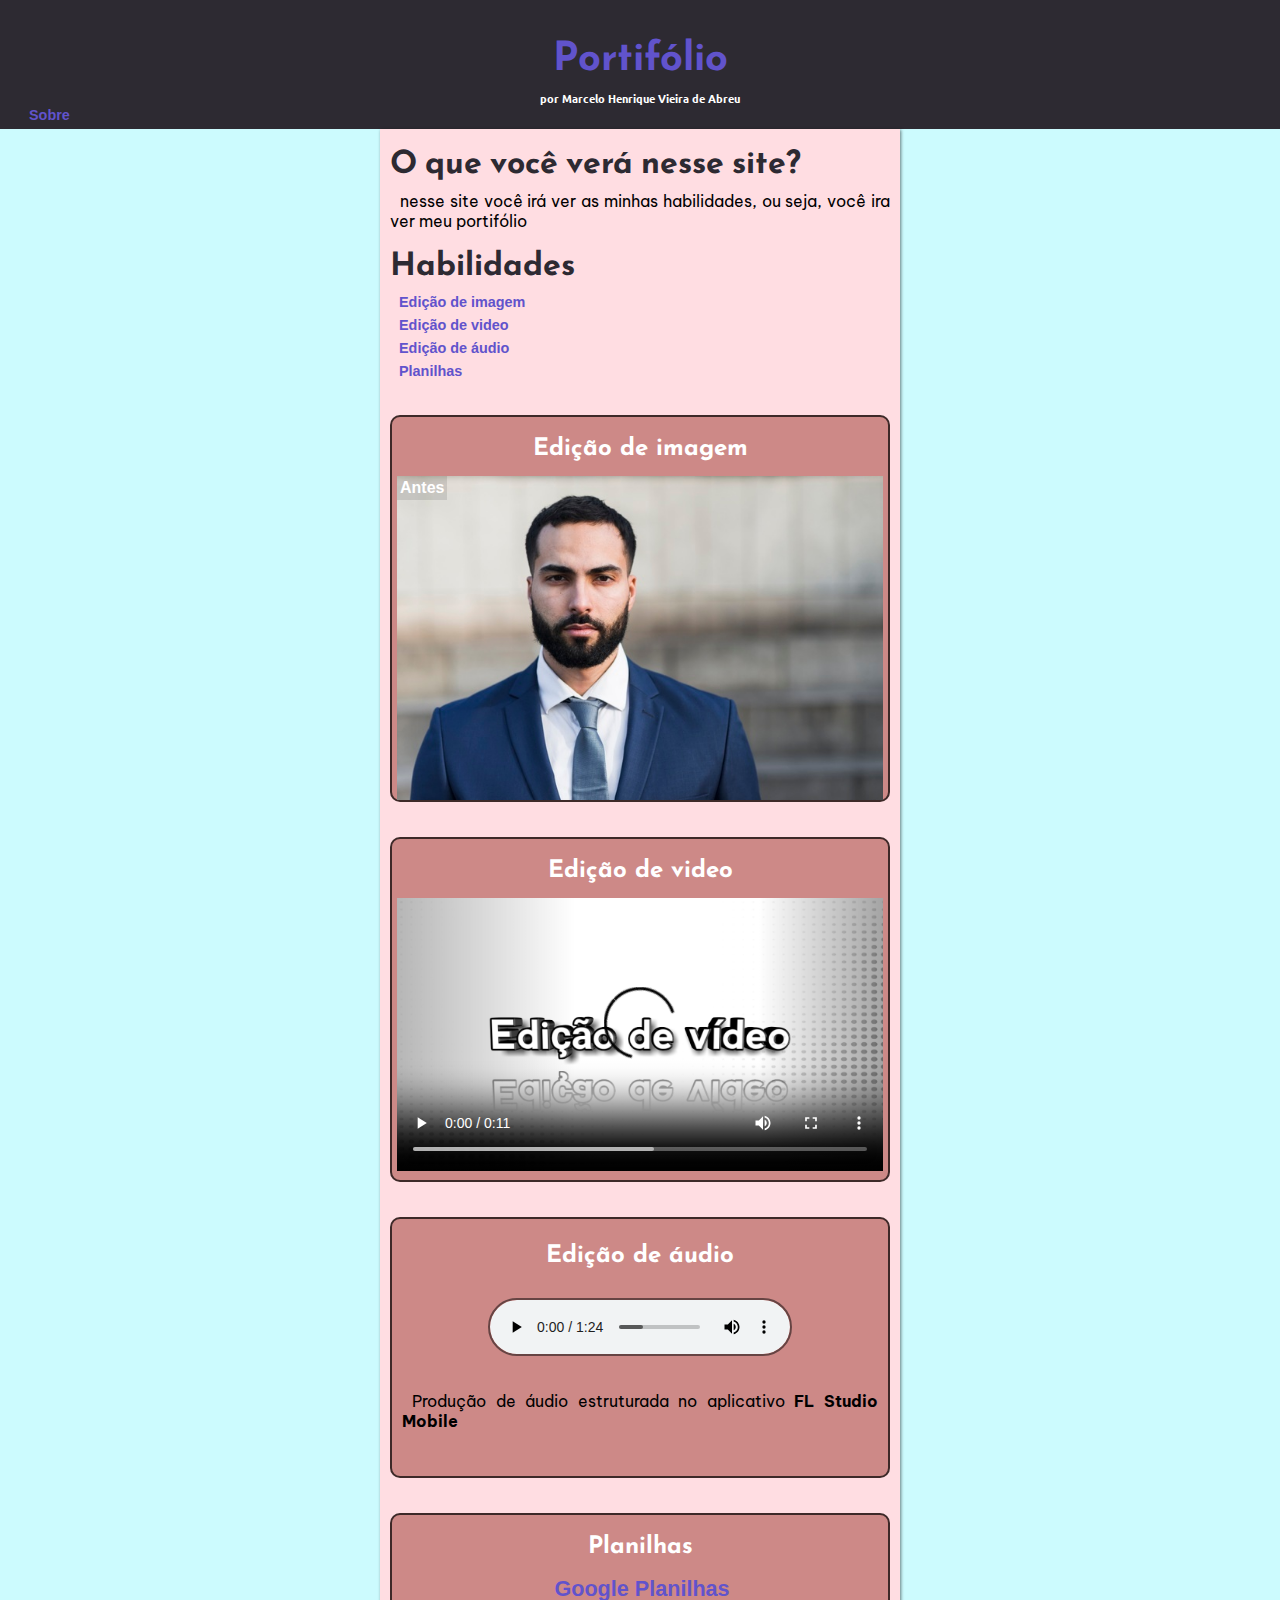
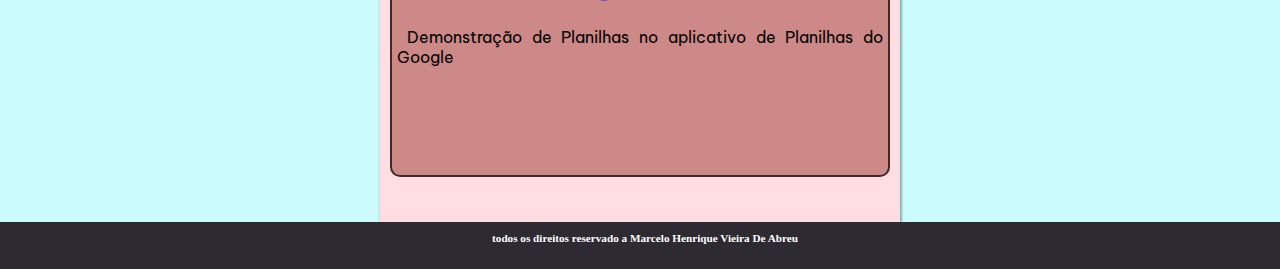
<file: index.html>
<!DOCTYPE html>
<html lang="pt-br">
  <head>
    <meta charset="utf-8">
    <meta name="viewport" content="width=device-width, initial-scale=1.0">
    <link rel="stylesheet" href="Style.css" type="text/css" media="all" />
    <script src="script.js"></script>
  </head>
  <body>
    <header>
      <h1>Portifólio</h1>
      <h2>por Marcelo Henrique Vieira de Abreu</h2>
      <nav>
        <ul>
          <li><a href="sobre.html" target="_blank">Sobre</a>
        </ul>
       </nav>
    </header>
    <main>
      <h1>O que você verá nesse site?</h1>
      <p>nesse site você irá ver as minhas habilidades, ou seja, você ira ver meu portifólio</p>
      <h1>Habilidades</h1>
       <ul>
         <li><a href="#imagem" target="_self">Edição de imagem</a></li>
         <li><a href="#video" target="_self">Edição de video</a></li>
         <li><a href="#audio" target="_self">Edição de áudio</a></li>
         <li><a href="#planilhas" target="_self">Planilhas</a></li>
       </ul>
        <article id="imagem">
        <h2>Edição de imagem</h2>
          <figure id="macho">
           <img id="img-depois" src="minha-imagem-editada.jpg">
            <img onclick="troca()" onmouseout="trocas()" id="img-antes" src="imagem-sem-edicao.jpg">

            <figcaption id="texto">Antes</figcaption>
          </figure>
        </article>
        
       <article id="video"  >
         <h2>Edição de video</h2>
         <video width="100%" controls="controls" poster="poster.jpg">
           <source src="video.mp4" type="video/mp4"/>
         </video>
       </article>
       <article id="audio">
         <h2>Edição de áudio</h2>
         <audio id="ad" controls="controls">
           <source src="musica.mp3" type="audio/mp3"/>
         </audio>
         <p>Produção de áudio estruturada no aplicativo  <strong> FL Studio Mobile</strong></p>
       </article>
       <article id="planilhas">
         <h2>Planilhas</h2>
         
         <h4><a href="https://docs.google.com/spreadsheets/d/1XthVozt7sQZFcMR5bcQj35TlWZdz13o1kCY7jXHzah8/edit?usp=drivesdk">Google Planilhas </a></h4>
         <p>Demonstração de Planilhas no aplicativo de Planilhas do Google </p>
       </article>
    </main>
    <footer>
      <p>todos os direitos reservado a Marcelo Henrique Vieira De Abreu</p>
      </footer>
  </body>
</html>
</file>
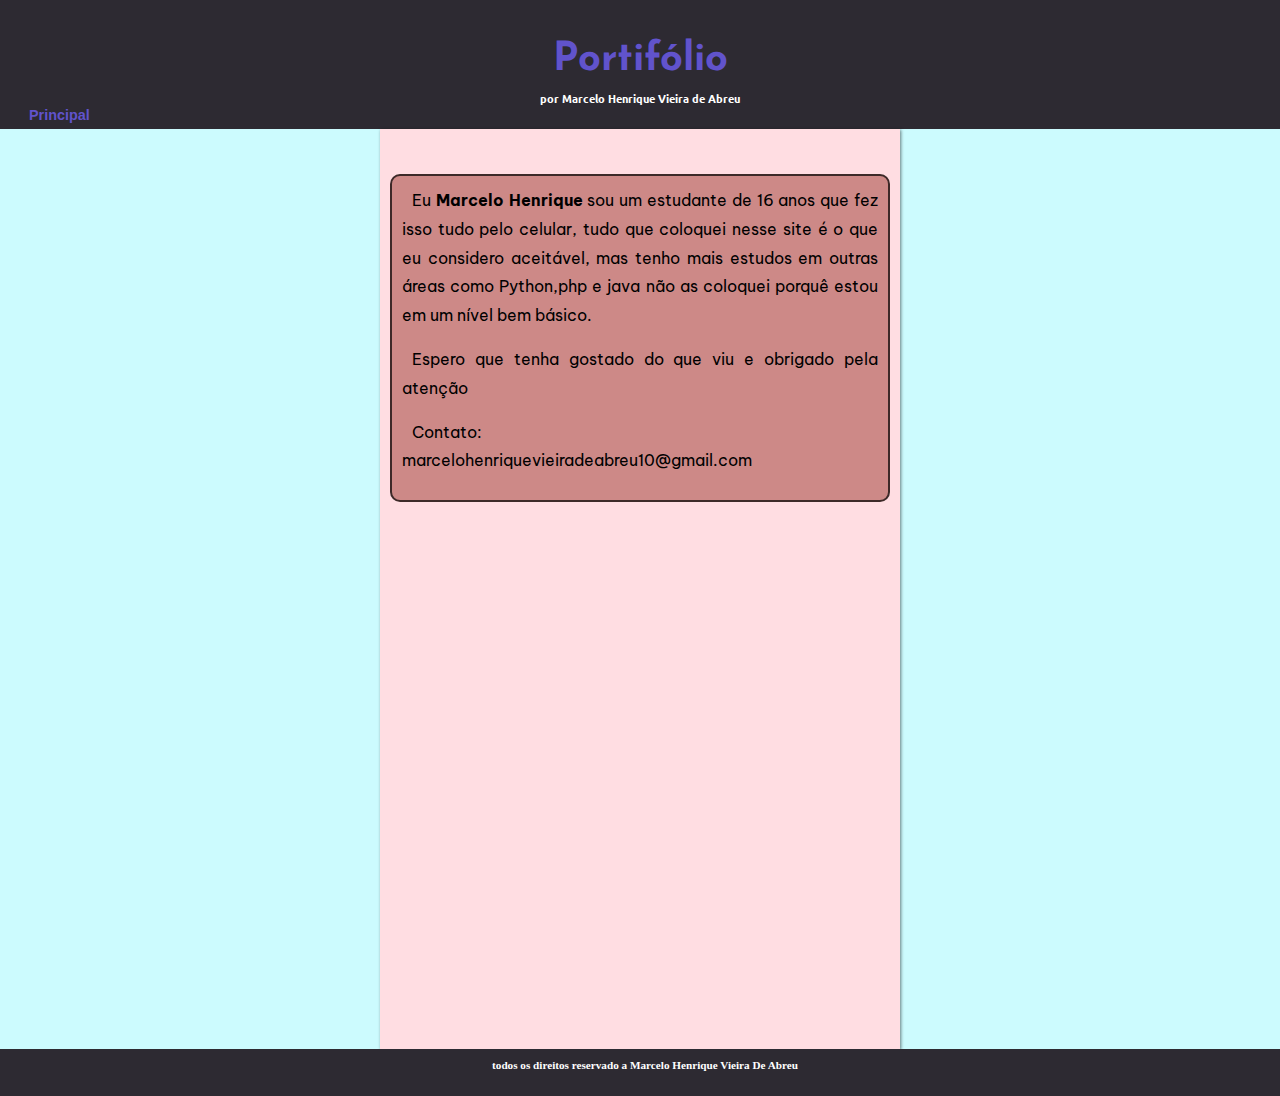
<file: sobre.html>
<!DOCTYPE html>
<html lang="pt-br">
  <head>

    <meta charset="utf-8">
    <meta name="viewport" content="width=device-width, initial-scale=1.0">
    <link rel="stylesheet" href="Style.css" type="text/css" media="all" />
   <style>
     main{
       height:100vh;
     }
   </style>
    
  </head>
  <body>
    <header>
      <h1>Portifólio</h1>
      <h2>por Marcelo Henrique Vieira de Abreu</h2>
      <nav>
        <ul>
          <li><a href="index.html" target="_blank">Principal</a>
        </ul>
       </nav>
    </header>
    <main>
     <article id="dis">
      <p>Eu <strong>Marcelo Henrique</strong> sou um estudante de 16 anos que fez isso tudo pelo celular, tudo que coloquei nesse site é o que eu considero aceitável, mas tenho mais estudos em outras áreas como Python,php e java não as coloquei porquê estou em um nível bem básico.</p>
      <script>

      var id= document.getElementById("id")

      var an = new Date();

      var hj= an.getFullYear();

      id.innerHTML=`${hj-2005} `;

    </script>
       <p> Espero que tenha gostado do que viu e obrigado pela atenção </p>
      <p>Contato:<br>
marcelohenriquevieiradeabreu10<wbr>@gmail.com</p>
     </article>
    </main>
    <footer>
      <p>todos os direitos reservado a Marcelo Henrique Vieira De Abreu</p>
      </footer>
  </body>
</html>
</file>
<file: Style.css>
@charset 'utf-8';
@import url('https://fonts.googleapis.com/css2?family=Be+Vietnam+Pro:wght@400;500&display=swap');
@import url('https://fonts.googleapis.com/css2?family=Josefin+Sans:wght@504&family=Ubuntu:wght@700&display=swap');
*{
  margin:0px;
  padding:0px;
  
}

body{
 width:100%vh;
 font-family: Arial, Sans-Serif;
 text-align: justify;
 background-color:#ccfbfe;
 background-attachment: fixed;
}
main{
  margin:auto;
  background-color:#ffdde2;
  min-width: 300px;
  max-width: 500px;
  padding: 10px;
  box-shadow: 1px 1px 3px rgba(0,0,0,.5);
}
main h1{
  color:#2d2a32;
  font-family: 'Josefin Sans', sans-serif;
  word-spacing: -2px;
}
main h2, h1{
   color:#6153CC; 
   margin:5px 0px;
   padding:5px 0px;
}
p{
  text-indent: 10px;
  font-family: Verdana;
  margin-bottom:15px;

}
ul{
  list-style: none;
}
article{
  margin:35px 0px;
  background-color:#cd8987 ;
  border-radius: 10px;
  
  padding:5px;
  border: 2px solid rgba(0,0,0,.7);
  
  
}
article h2{
  text-align: center;
 color:white;
 font-family: 'Josefin Sans', sans-serif;
 padding:10px;
}
article#imagem{

  height:373px;
  position:relative;
}
img{
  position:absolute;
  
  
  
}
figure{
  position:relative;
  
}
figcaption{
  position:absolute;
  top:0px;
  font-weight: bold;
  background: rgba(0,0,0,.1);
  color:white;
  
  padding:3px;
}
header{
  background-color:#2d2a32;
  color:white;
  
  
  top:-1;

  padding:5px 15px 5px;
}
main ul li{
  margin:5px;
}
header h1{
  padding-top: 30px;
  text-align: center;
  font-family: 'Josefin Sans', sans-serif;
  font-size: 2.5em;
}
header h2{
  font-size: .7em; 
  text-align: center;
  font-family: 'Ubuntu', sans-serif;
}
header a{
  text-align: left;
  
  color:#6153CC;
  text-decoration: none;
  font-weight: bold;
  padding:10px;
}
footer{
  background-color:#2d2a32;
  color:white;
  text-align: center;
  font-weight:bold;
  font-size: .7em;
  padding:10px;
  
}
a{
  color:#6153CC;
  text-decoration: none;
  font-weight: bold;
  font-size: .9em;
  margin-left:4px;
}

figure img#img-antes{
  width:100%;
  
  
}
figure img#img-depois{
  width:100%;
  
  
}
figure img#img-antes{
 width:100%;
 opacity: 1;
 transition-duration:1s;

}
figure img#img-antes:hover{
 webkit-transition:1s ease-in-out;
 opacity: 0;
 transition-duration:1s;

}
#ad{
  display:block;
  margin:20px auto 20px;
  border:2px solid rgba(0,0,0,.5);
  border-radius: 30px;
  
}
#audio p{
  margin: 35px auto;
 
}
#audio{
  
  padding:10px;
}
main p{
  font-family: 'Be Vietnam Pro', sans-serif;
}
strong{
  text-align: center;
}
#planilhas h4{
  text-align: center;
  font-weight: bold;
  font-size: 1.5em;
 
}
#planilhas p{
  margin:25px 0px 0px 0px;
}
#planilhas{
  height:250px;
}
article#video{
  
  
}

article#dis{
  padding:10px;
  line-height: 1.8em;
}
</file>
